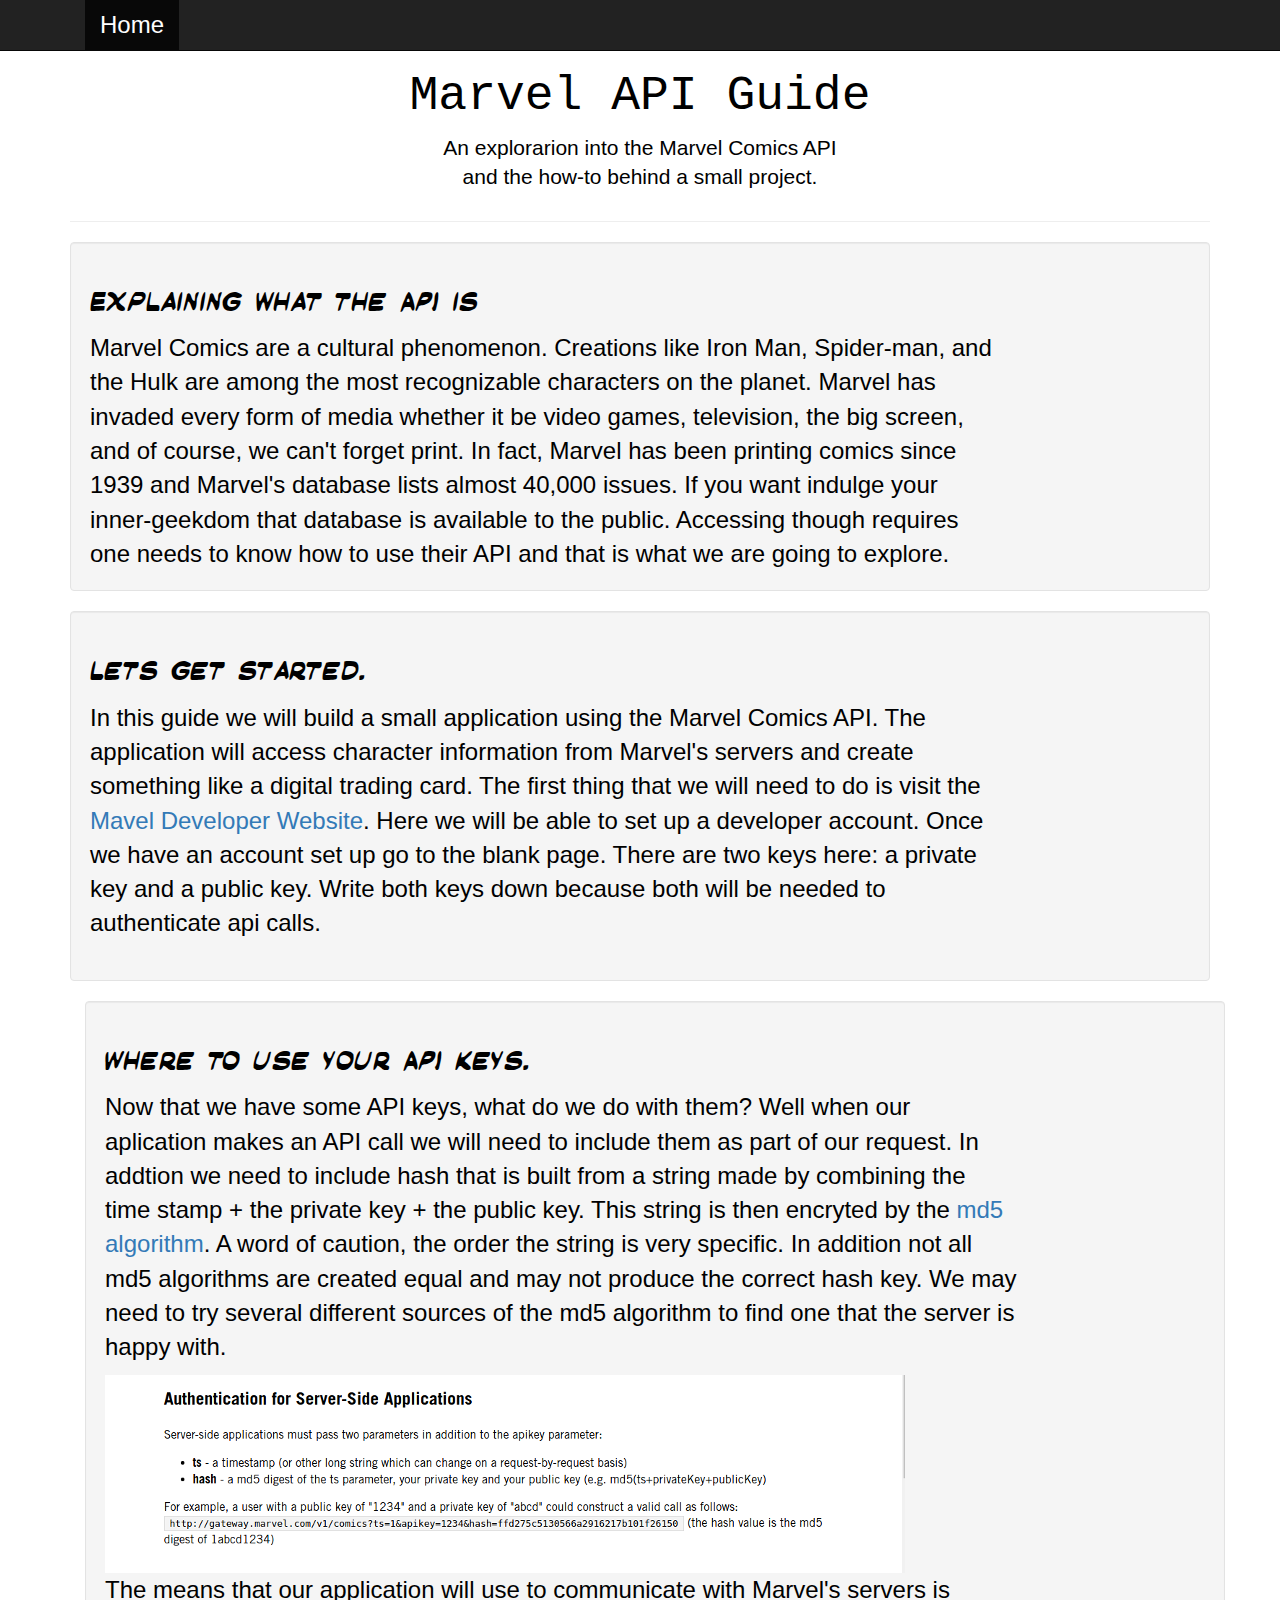
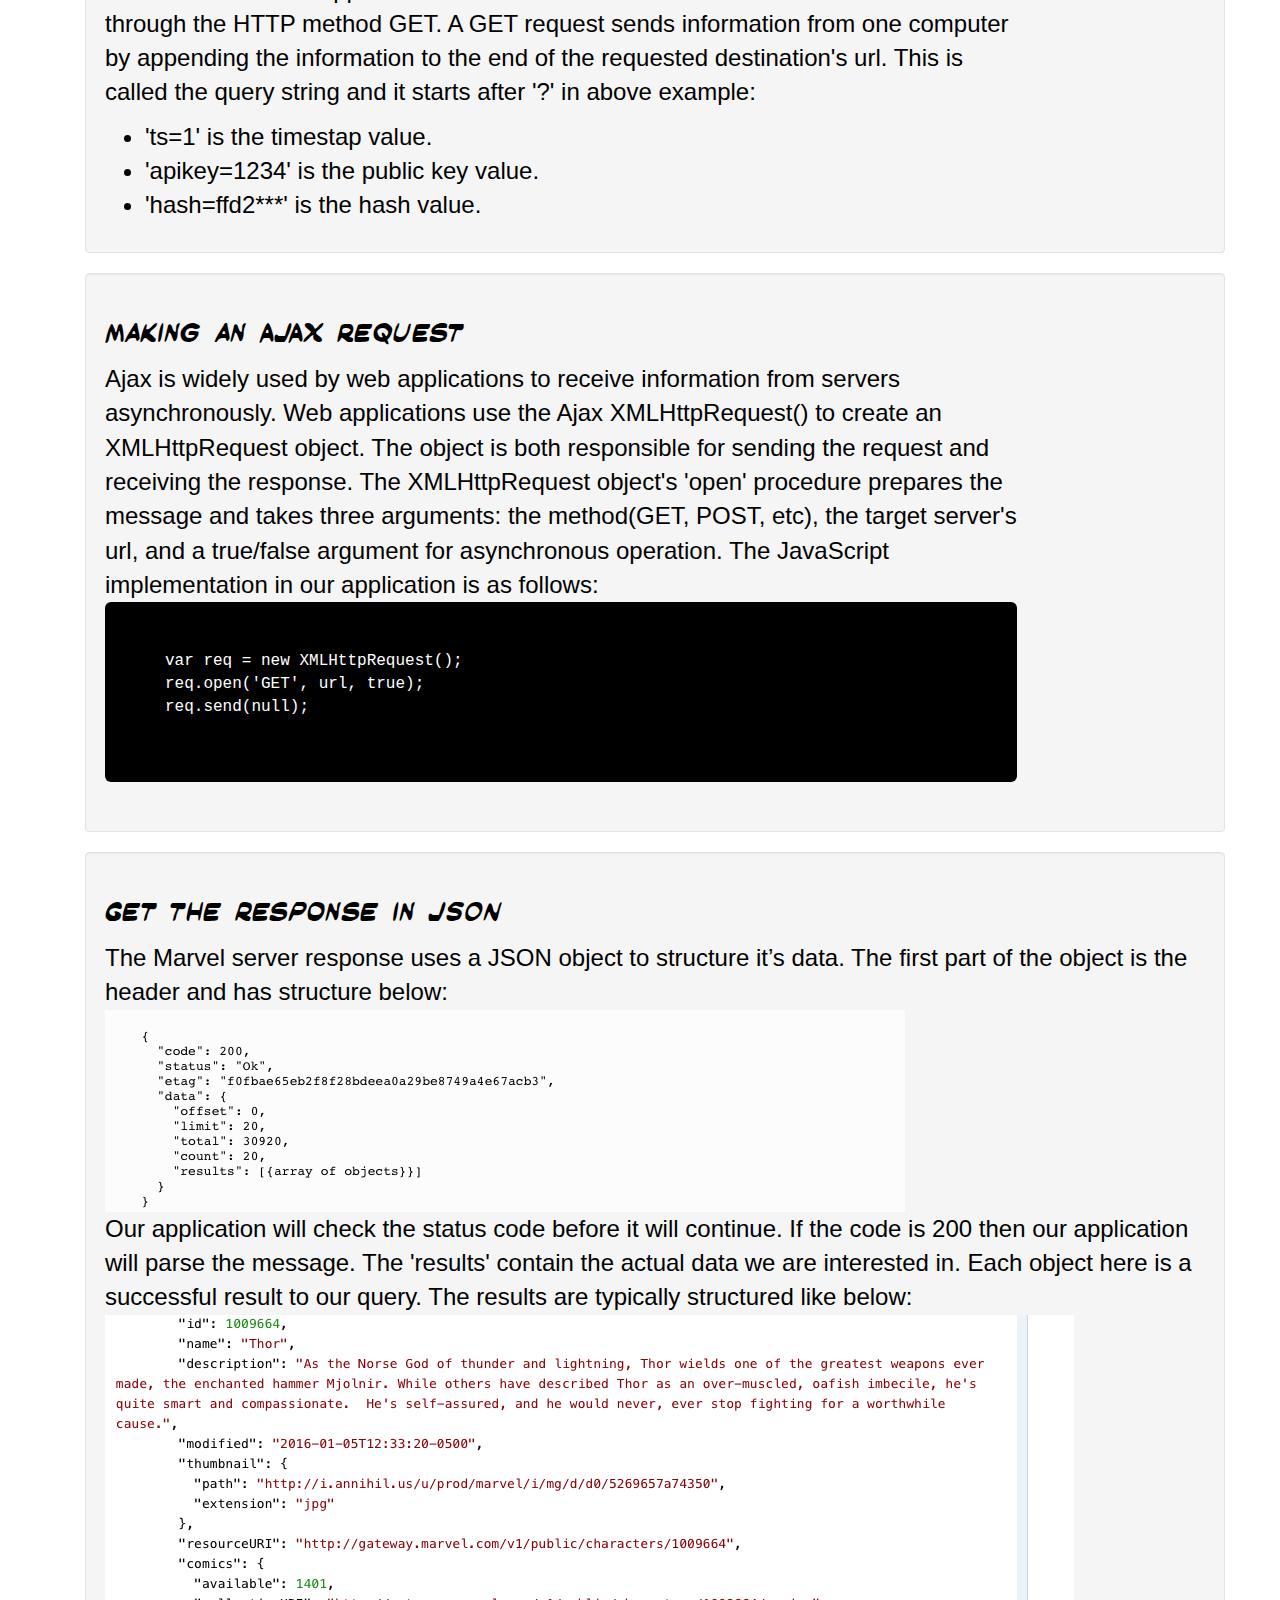
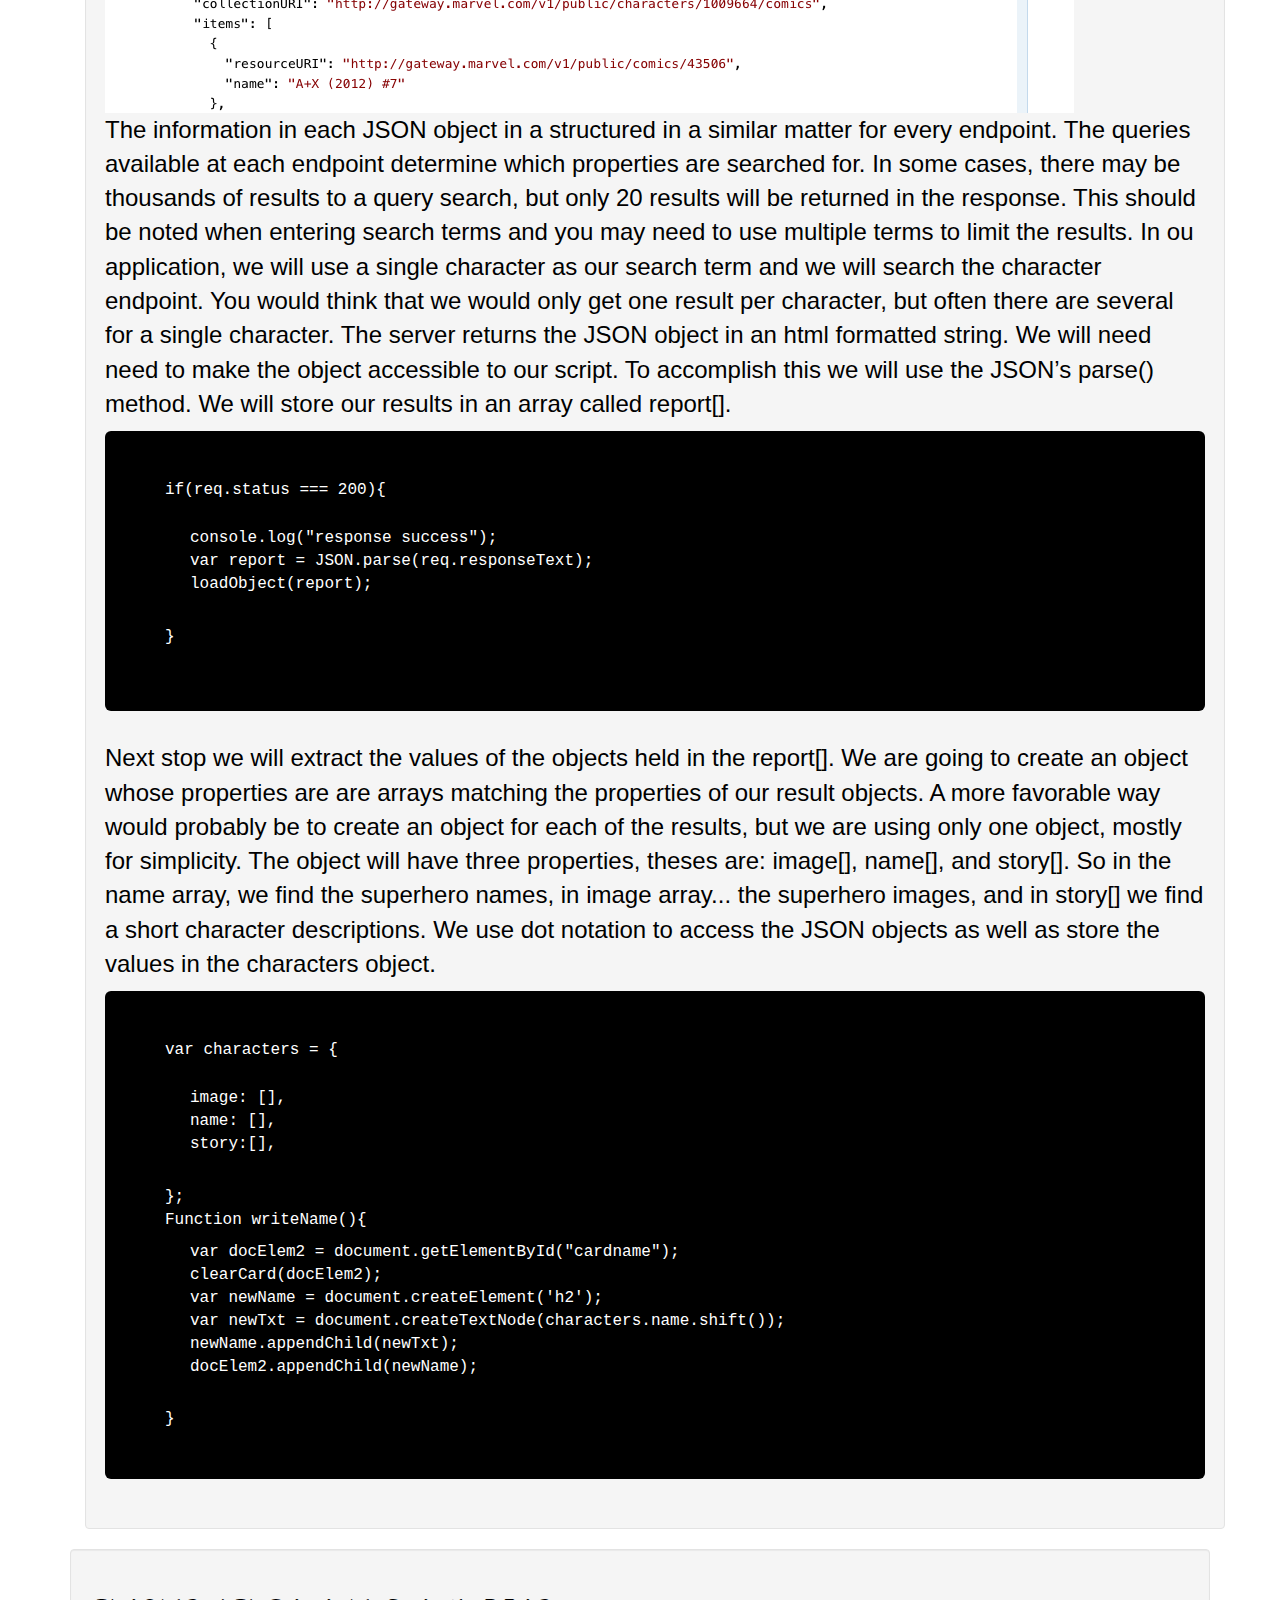
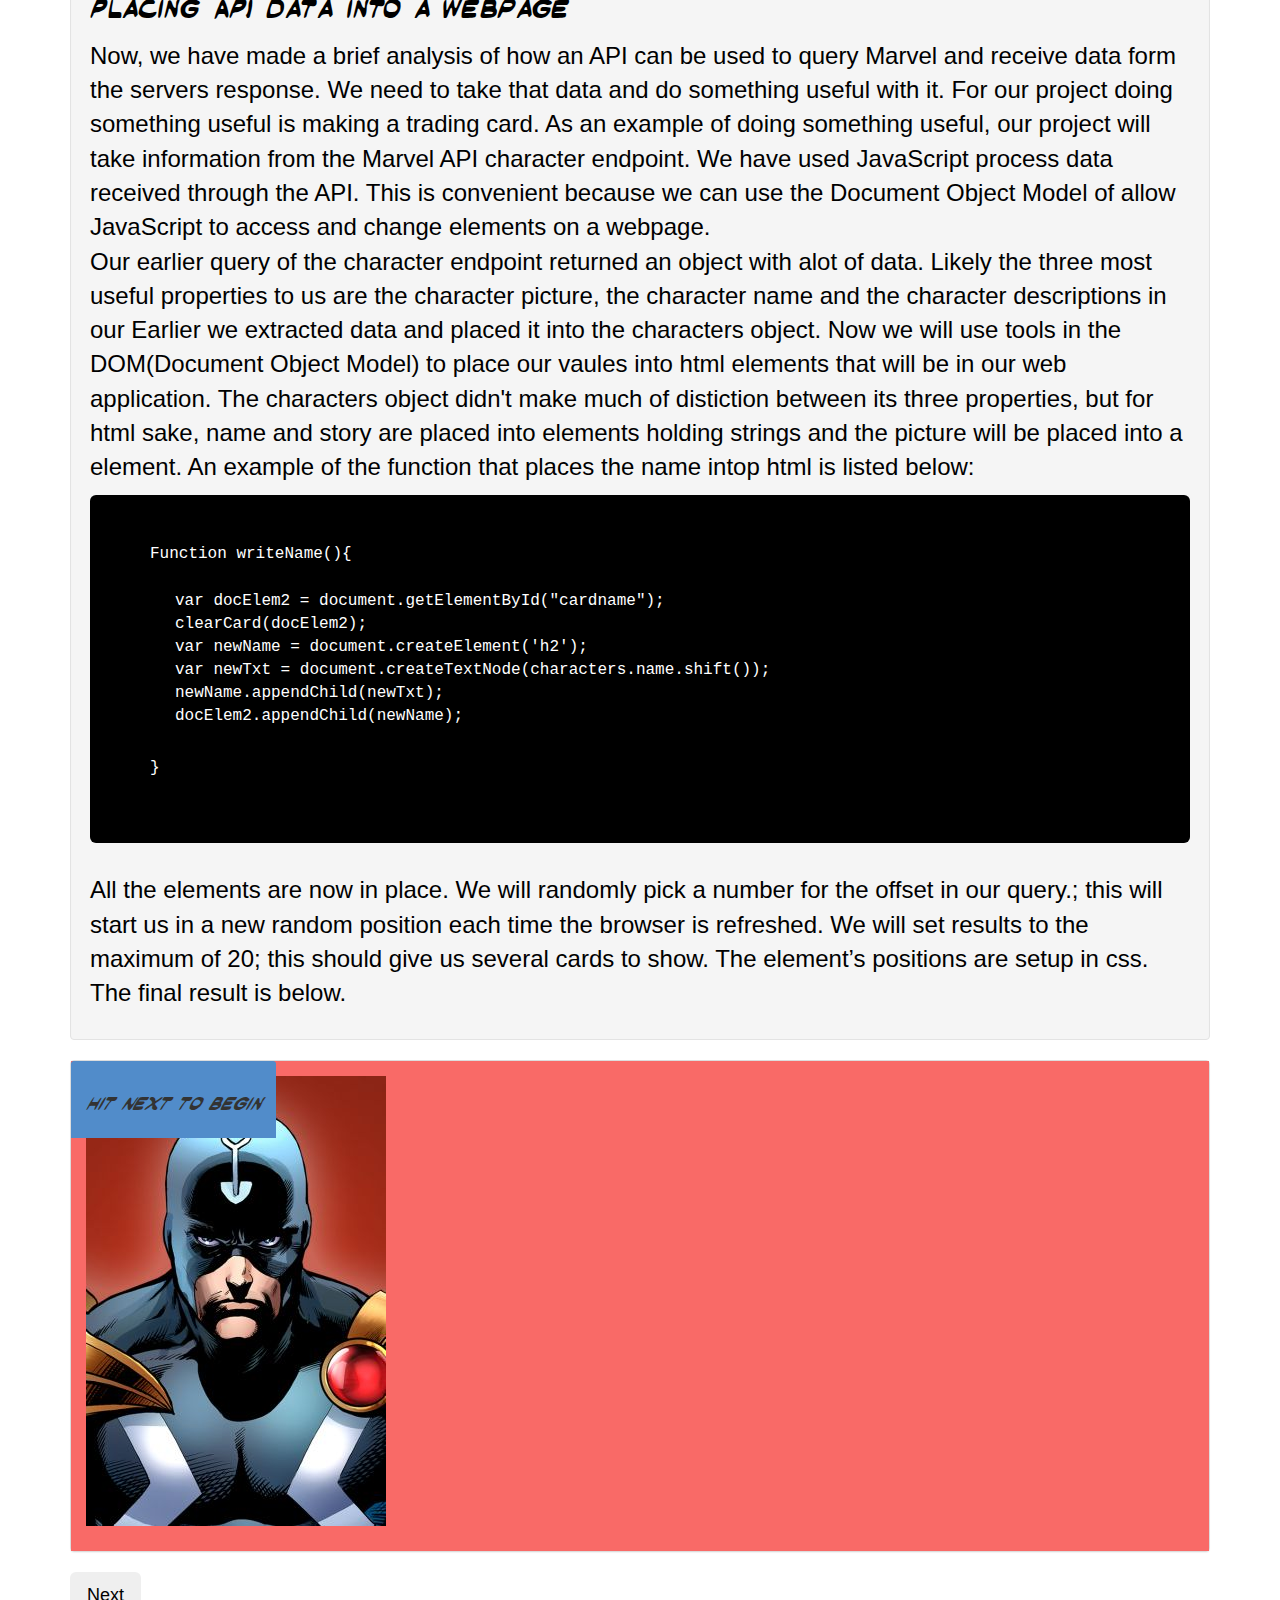
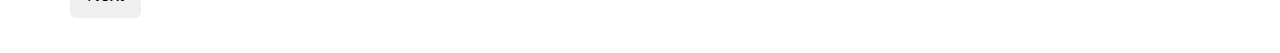
<file: index.html>
<!DOCTYPE html>
<html lang="eng">
<html>
  <head>
    <meta charset="utf-8">
    <title>API Project</title>
    <meta name="viewport" content="width=device-width, initial-scale=1">
    <!<link rel="stylesheet" href="https://maxcdn.bootstrapcdn.com/bootstrap/3.3.7/css/bootstrap.min.css">
    <link rel="stylesheet" type="text/css" href="css/bootstrap.css"> 
    <script src="https://ajax.googleapis.com/ajax/libs/jquery/3.2.1/jquery.min.js"></script>
    <!THese are linked but used local to make changes>
    <!<script src="https://maxcdn.bootstrapcdn.com/bootstrap/3.3.7/js/bootstrap.min.js">  <!</script>
    <script src='js/bootstrap.min.js'></script>
        

    <link href="https://fonts.googleapis.com/css?family=Barrio" rel="stylesheet">
    <link href="https://fonts.googleapis.com/css?family=Offside|Walter+Turncoat" rel="stylesheet">




    <!<link href="fonts.css" rel="stylesheet" type="text/css" media="all" >
    
    <link href="style.css" rel="stylesheet" type="text/css">

  </head>
  <body>





  <div class="navbar navbar-inverse navbar-fixed-top">
    <div class="container">
      <div class="navbar-header">
        <button type="button" class="navbar-toggle" data-toggle="collapse" data-target=".navbar-collapse">
          <span class="icon-bar"></span>
          <span class="icon-bar"></span>
          <span class="icon-bar"></span>
        </button>
        <a class="navbar-brand" href="#"></a>
      </div>
      <div class="collapse navbar-collapse">
        <ul class="nav navbar-nav">
          <li class="active"><a href="#">Home</a></li>
          
        </ul>
      </div><!--/.nav-collapse -->
    </div>
  </div>

 <div class="container">
  <div class="page-header">
   <h1></h1>
    <div class="text-center">
      <h1>Marvel API Guide</h1>
      <p class="lead">An explorarion into the Marvel Comics API <br> and the how-to behind a small project.</p>
    </div>
  </div><!-- /.container -->
  </div>

  <div class="container">
    <div class="well"> 
      <h1>Explaining what the API is</h1>
        <div class="row">
          <div class="col-lg-10 col-md-10 col-xs-12" >
         Marvel Comics are a cultural phenomenon. Creations like Iron Man, Spider-man, and the Hulk are among the most recognizable characters on the planet. Marvel has invaded every form of media whether it be video games, television, the big screen, and of course, we can't forget print. In fact, Marvel has been printing comics since 1939 and Marvel's database lists almost 40,000 issues. If you want indulge your inner-geekdom that database is available to the public.  Accessing though requires one needs to know how to use their API and that is what we are going to explore. 
         </div>
       </div>
    </div> 
  </div>

  <div class="container">
  
  <div class="well"> <div class="col-md-2"></div>
    <h1>Lets get started.</h1>
    <div class="row">
          <div class="col-lg-10 col-md-10 col-xs-12" >
    <p>In this guide we will build a small application using the Marvel Comics API. The application will access character information from Marvel's servers and create something like a digital trading card. The first thing that we will need to do is visit the <a href="https://developer.marvel.com/" target="_blank">Mavel Developer Website</a>. Here we will be able to set up a developer 
     account.  Once we have an account set up go to the blank page. There are two keys here:
     a private key and a public key. Write both keys down because both will be needed to authenticate api calls.
         </div>
       </div>
    </p>
  </div>
  
  
  <div class="container">
  
  <div class="well"> <div class="col-md-2"></div>
    <h1>Where to use your API keys.</h1>
    <div class="row">
          <div class="col-lg-10 col-md-10 col-xs-12" >
          <p>Now that we have some API keys, what do we do with them? Well when our aplication makes an API call we will need to include them as part of our request. In addtion we need to include hash that is built from a string made by combining the time stamp + the private key + the public key. This string is then encryted by the <a href="https://en.wikipedia.org/wiki/MD5" target="_blank">md5 algorithm</a>. A word of caution, the order the string is very specific. In addition not all md5 algorithms are created equal and may not produce the correct hash key. We may need to try several different sources of the md5 algorithm to find one that the server is happy with. 
          </p>

         </div>
       </div>
    
    <a href="https://developer.marvel.com/documentation/authorization" target="_blank"><img class="img-responsive" src="img/marvel_key_sm.png"  alt="Responsive image" width: "600" height: auto;> </a>
  

   <div class="row">
          <div class="col-lg-10 col-md-10 col-xs-12" >
          <p>The means that our application will use to communicate with Marvel's servers is through the HTTP method GET. A GET request sends information from one computer by appending the information to the end of the requested destination's url. This is called the query string and it starts after '?' in above example: 
          <ul>
            <li>'ts=1' is the timestap value. </li>
            <li>'apikey=1234' is the public key value.</li>
            <li>'hash=ffd2***' is the hash value.</li>

          </ul>



          </p>

         </div>
       </div>






  </div>

  </div>
  






<div class="container">
   <div class="well"> <div class="col-md-2"></div> 
      <h1>Making an AJAX request </h1>
        <div class="row">
          <div class="col-lg-10 col-md-10 col-xs-12" >
         Ajax is widely used by web applications to receive information from servers asynchronously. Web applications use the Ajax XMLHttpRequest() to create an XMLHttpRequest object. The object is both responsible for sending the request and receiving the response. The XMLHttpRequest object's 'open' procedure prepares the message and takes three arguments: the method(GET, POST, etc), the target server's url, and a true/false argument for asynchronous operation. The JavaScript implementation in our application is as follows:
         <div class="jumbotron">
           <p>
          var req = new XMLHttpRequest();<br>
          req.open('GET', url, true);<br>
          req.send(null);
          </p>    
         </div>
         
         </div>
       </div>
     </div>
  </div>





<div class="container">
  <div class="well"> <div class="col-md-2"></div>
    <h1>Get the Response in JSON</h1>
    <p>     The Marvel server response uses a JSON object to structure it’s data. The first part of the object is the header and has structure below:
     <img class="img-responsive" src="img/header.png"  alt="Responsive image" width: "600" height: auto;> </a>
    Our application will check the status code before it will continue. If the code is 200 then our application will parse the message. The 'results' contain the actual data we are interested in. Each object here is a successful result to our query. The results are typically structured like below:
<img class="img-responsive" src="img/data_object.png"  alt="Responsive image" width: "600" height: auto;> </a>
    The  information in each JSON object in a structured in a similar matter for every endpoint. The queries available at each endpoint determine which properties are searched for. In some cases, there may be thousands of results to a query search, but only 20 results will be returned in the response. This should be noted when entering search terms and you may need to use multiple terms to limit the results. In ou application, we will use a single character as our search term and we will search the character endpoint. You would think that we would only get one result per character, but often there are several for a single character.  



The server returns the JSON object in an html formatted string. We will need need to make the object accessible to our script. To accomplish this we will use the JSON’s parse() method. We will store our results in an array called report[].

  </p>
    <div class="jumbotron">
           <p>
          
            if(req.status === 200){<br>
      
            <BLOCKQUOTE>console.log("response success");<br>
            var report = JSON.parse(req.responseText);<br>
            loadObject(report);<br>

            </BLOCKQUOTE>
            }<br>
         
          </p>    
   </div>

   <p>

Next stop we will extract the values of the objects held in the report[]. We are going to create an object whose properties are are arrays matching the properties of our result objects. A more favorable way would probably be to create an object for each of the results, but we are using only one object, mostly for simplicity. The object will have three properties, theses are: image[], name[], and story[].  So in the name array, we find the superhero names,  in image array... the superhero images, and in story[] we find a short character descriptions. 

We use dot notation to access the JSON objects as well as store the values in the characters object. 
</p>       
<div class="jumbotron">
           <p>


           var characters = {<br>
           <BLOCKQUOTE>
             
            image: [],<br>
            name: [],<br>
            story:[],<br>

           </BLOCKQUOTE>
          };<br>






          
            Function writeName(){<br>
            <BLOCKQUOTE>var docElem2 = document.getElementById("cardname");<br>
            clearCard(docElem2);<br>
            var newName = document.createElement('h2');<br>

            var newTxt = document.createTextNode(characters.name.shift());<br>
            newName.appendChild(newTxt);<br>
            docElem2.appendChild(newName);<br>
            </BLOCKQUOTE>
            }
         
             
   </div>







        </div></p>
  </div>

</div>

<div class="container">
  <div class="well"> <div class="col-md-2"></div>
    <h1>Placing API Data into a Webpage </h1>
    <p> Now, we have made a brief analysis of how an API can be used to query Marvel and receive data form the servers response.  We need to take that data and do something useful with it.  For our project doing something useful is making a trading card. As an example of doing something useful,  our  project will take information from the Marvel API character endpoint.  We have used JavaScript process data received through the API. This is convenient because we can use the Document Object Model of allow JavaScript to  access and change elements on a webpage.<br>
    Our earlier query of the character endpoint returned an object with alot of data. Likely the three most useful properties to us are the character picture, the character name and the character descriptions in our  Earlier we extracted data and placed it into the characters object. Now we will use tools in the DOM(Document Object Model) to place our vaules into html elements that will be in our web application. The characters object didn't make much of distiction between its three properties, but for html sake, name and story are placed into elements holding strings and the picture will be placed into a <img> element. An example of the function that places the name intop html is listed below:
    </p>
  <div class="jumbotron">
           <p>
          
            Function writeName(){<br>
            <BLOCKQUOTE>var docElem2 = document.getElementById("cardname");<br>
            clearCard(docElem2);<br>
            var newName = document.createElement('h2');<br>

            var newTxt = document.createTextNode(characters.name.shift());<br>
            newName.appendChild(newTxt);<br>
            docElem2.appendChild(newName);<br>
            </BLOCKQUOTE>
            }
         
          </p>    
   </div>
    <p>All the elements are now in place. We will randomly pick a number for the offset in our query.; this will start us in a new random position each time the browser is refreshed. We will set results to the maximum of 20; this should give us several cards to show. The element’s positions are setup in css. The final result is below.  
    </p>
  </div>

</div>


 <div class="container">

  <div class="panel-group">
    <div class="panel panel-default">
      <div class="panel-heading" id="cardname"><h3>Hit Next to Begin</h3></div>
      <div class="panel-body">
           
          <div class="row" >
            <div class="col-md-4" id="cardtab" > <img src='img/portrait_uncanny.jpg' /></div>
            <div class="col-md-4" id="cardstory"></div>
            <div class="col-md-4" > <img src='img/spacer_sm.png' /></div>
          </div>
             
      </div>
    </div>
    
 
    </div> 
  </div>



<div class="container">
    
    <button type="submit"  class="btn btn-lg btn " role="button" id="roll"> Next</button>

    <br>
    <br>


</div>



  </body>

<script src= 'js/script_params.js'></script> 
</html>
</file>
<file: style.css>
@font-face{
    font-family: 'Masked';
    src: url('fonts/mask.ttf');
    }
  

@font-face{
    font-family: 'Masked Italic';
    src: url('fonts/maski.ttf');
    }



  body {
  font-family: 'Arial';
  font-size: 24px;
  color: black;
  }
  
  
 .page-header h1{
 	margin-top:  70px;
 	font-family: 'Courier';
 	font-size:  48px;

 }








  h1 {
  font-family: 'Masked';
  color: black;
  }

.jumbotron {
	font-family: 'Courier';
	font-size: 16px;
	background-color: black;
	color: white;
}

blockquote {
    padding: 10px 20px;
    margin: 0 0 20px;
    font-size: 16px; */
    border-left: 5px solid #eee;
}

body: third-child{
	background-color: red;
}

.container-fixed{
	background-color: blue;
	color: black;
}


.well.one{
	color:red;
}






h2 span { 
   color: white; 
   font: bold 24px/45px Helvetica, Sans-Serif; 
   letter-spacing: -1px;  
   background: rgb(0, 0, 0); /* fallback color */
   background: rgba(0, 0, 0, 0.7);
   padding: 10px; 
}


.panel-heading h2 {
	font-family: 'Masked Italic';
	font-size:  40px;
    background-color:  	#518cca;

}

.panel-heading{

	margin-bottom: 100px;
	font-family: 'Masked Italic';
    position: absolute;
    z-index:  3; 

	background-color: #FFF3BE;
}


.panel-body{
    background-color: #f96a67;
    font-family: 'Masked Italic';
    font-size:  24px;

}
</file>
